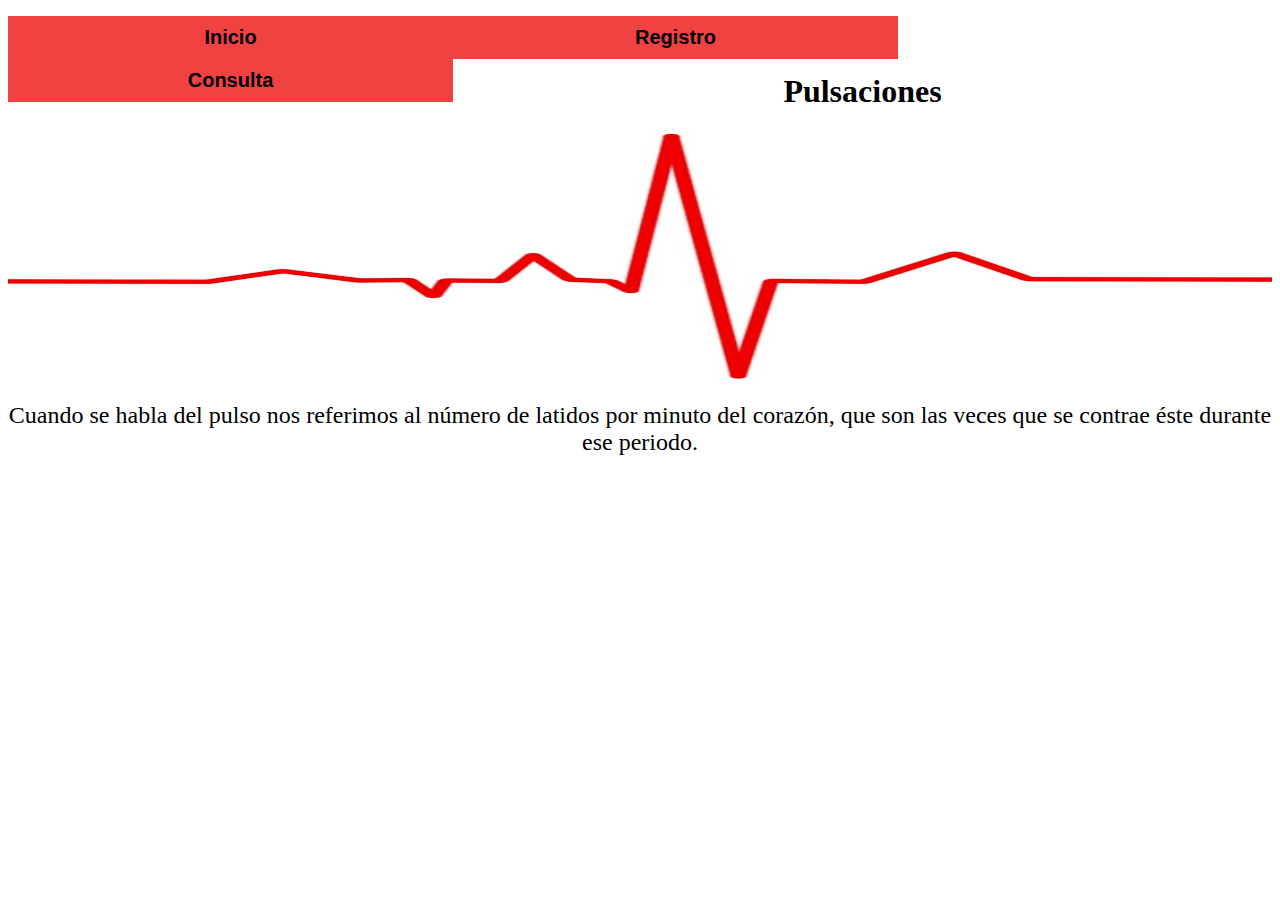
<file: Index.html>
<!DOCTYPE html>
<html lang="en">
<head>
    <meta charset="UTF-8">
    <meta name="viewport" content="width=device-width, initial-scale=1.0">
    <title>Pulsaciones</title>
    <link rel="stylesheet" href="estilo.css">
</head>
<body>
    <ul id="button" align="center">
        <li><a href="#"><b>Inicio</b></a></li>
        <li><a href="registro.html"><b>Registro</b></a></li>
        <li><a href="consulta.html"><b>Consulta</b></a></li>
    </ul> <br>
          <br>
    <h1 align="center"> Pulsaciones </h1>
    <img src="Imagenes/pulsaciones2.jpg" alt="pulsaciones2" width="100%" height="250px">
    <p align="center">
		<font size="5">
		Cuando se habla del pulso nos referimos al número de latidos por minuto del corazón, que son las veces que se contrae éste durante ese periodo.
    </p> 
</body>
</html>
</file>
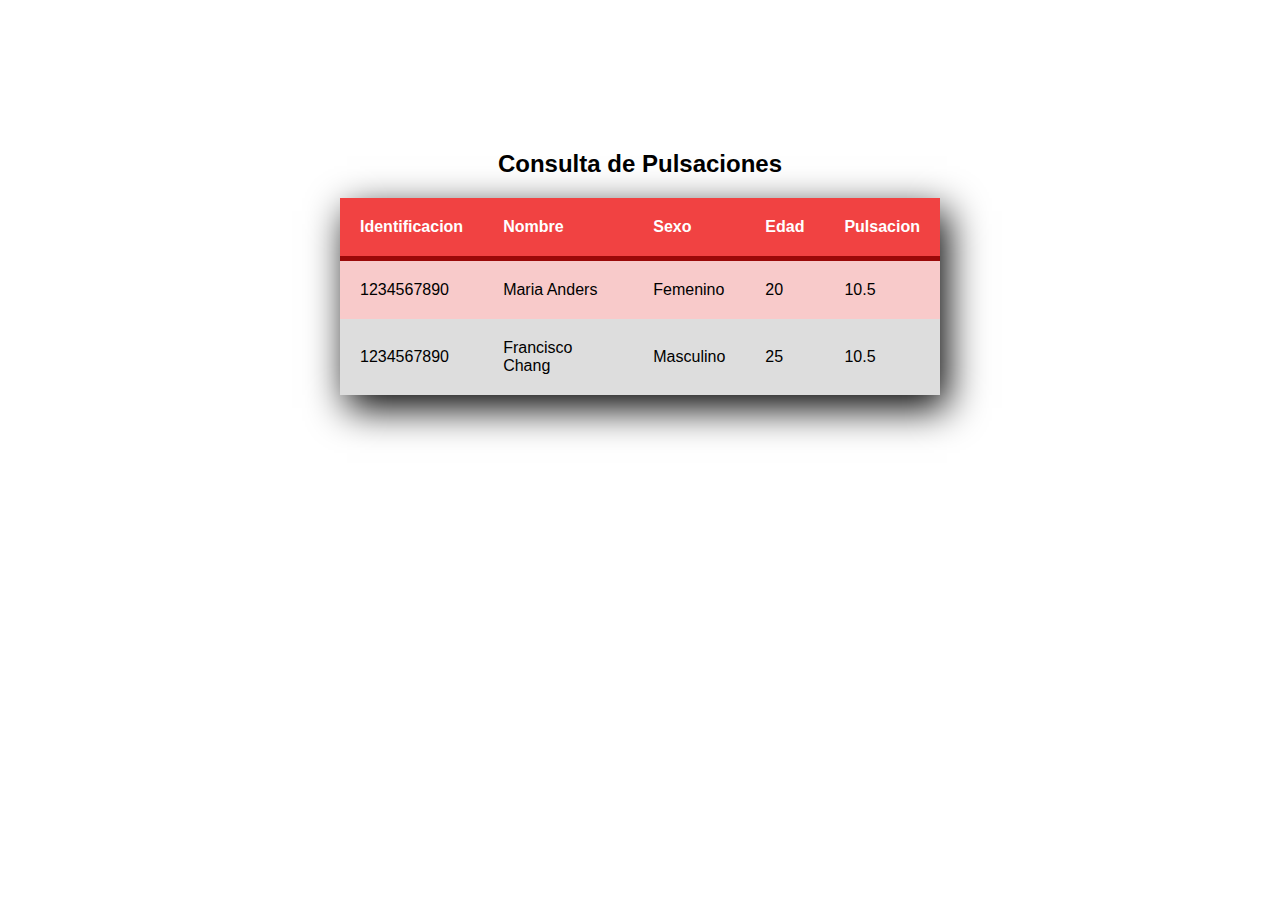
<file: consulta.html>
<!DOCTYPE html>
<html>
<head>
    <meta charset="UTF-8">
    <meta name="viewport" content="width=device-width, initial-scale=1.0">
    <title>Consulta</title>
    <link rel="stylesheet" href="estiloconsulta.css">
</head>

<body>
    <div id="main-container">
        <h2 align="center">Consulta de Pulsaciones</h2>
        <table>
            <thead>
                <tr>
                    <th>Identificacion</th>
                    <th>Nombre</th>
                    <th>Sexo</th>
                    <th>Edad</th>
                    <th>Pulsacion</th>
                </tr>
            </thead>
            
            <tr>
                <td>1234567890</td>
                <td>Maria Anders</td>
                <td>Femenino</td>
                <td>20</td>
                <td>10.5</td>
            </tr>
            <tr>
                <td>1234567890</td>
                <td>Francisco Chang</td>
                <td>Masculino</td>
                <td>25</td>
                <td>10.5</td>
            </tr>
        </table>    
    </div>
    
</body>
</html>
</file>
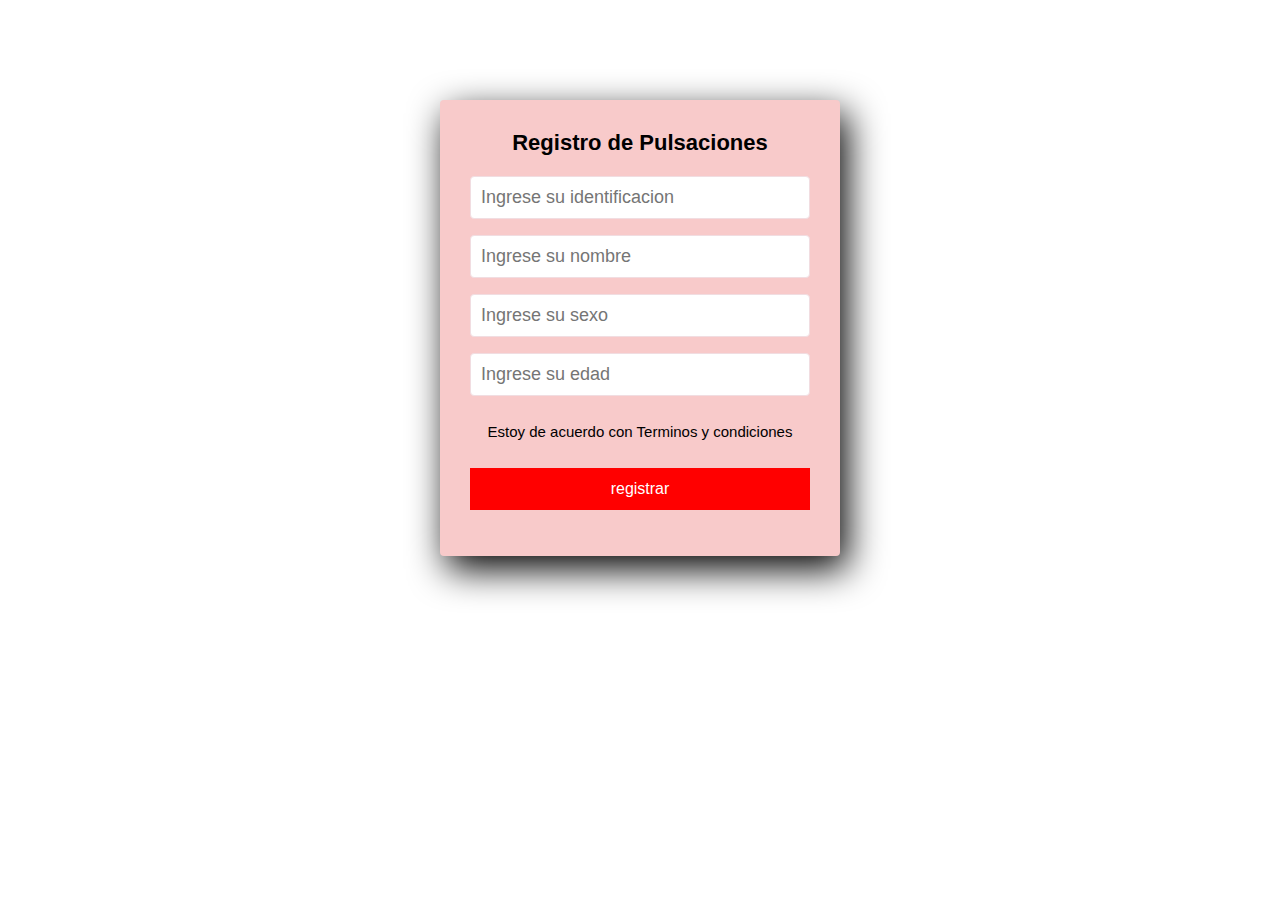
<file: registro.html>
<!DOCTYPE html>
<html lang="en">
<head>
    <meta charset="UTF-8">
    <meta name="viewport" content="width=device-width, initial-scale=1.0">
    <title>Registro</title>
    <link rel="stylesheet" href="estiloregistro.css">
</head>
<body>
    <section class="form-registro">
        <h1 align="center">Registro de Pulsaciones</h1>
        <input class="controls" type="text" name="identificacion" id="identificacion" placeholder="Ingrese su identificacion"><br>
        <input class="controls" type="text" name="nombre" id="nombre" placeholder="Ingrese su nombre"><br>
        <input class="controls" type="text" name="sexo" id="sexo" placeholder="Ingrese su sexo"><br>
        <input class="controls" type="number" name="edad" id="edad" placeholder="Ingrese su edad"><br>
        <p>Estoy de acuerdo con <a href="#">Terminos y condiciones</a></p>
        <input class="boton" type="submit" value="registrar">
    </section>
</body>
</html>
</file>
<file: estilo.css>
#button {
    padding: 0;
}

#button li {
    display: inline;
}

#button li a {
    font-family: Arial;
    font-size: 20px;
    text-decoration: none;
    float: left;
    padding: 10px;
    background-color: rgb(241, 66, 66);
    color: rgb(0, 0, 0);
    margin: auto;
    width: 425px;
}

#button li a:hover {
    background-color: #d7254c;
    margin-top: -2;
    padding-bottom: 12px;
}
</file>
<file: estiloconsulta.css>
body{
  background-color: white;
  font-family: Arial, Helvetica, sans-serif;
}
#main-container{
  margin: 150px auto;
  width: 600px;
}
table{
  background-color: rgb(248, 202, 202);
  text-align: left;
  border-collapse: collapse;
  width: 100%;
  box-shadow: 7px 13px 37px #000;

}

th, td{
  padding: 20px;
}
thead{
  background-color: rgb(241, 66, 66);
  border-bottom: solid 5px rgb(155, 9, 9); ;
  color: white;
}
tr:nth-child(even){
  background-color: #ddd;
}
tr:hover{
  background-color:rgb(241, 66, 66);
  color: white;
}
</file>
<file: estiloregistro.css>
*{
    margin: 0;
    padding: 0;
    box-sizing: border-box;
}

.form-registro{
    width: 400px;
    background: rgb(248, 202, 202);
    padding: 30px;
    margin: auto;
    margin-top: 100px;
    border-radius: 4px;
    font-family: Arial, Helvetica, sans-serif;
    color: black;
    box-shadow: 7px 13px 37px #000;
}

.form-registro h1 {
    font-size: 22px;
    margin-bottom: 20px;
}

.controls{
    width: 100%;
    background: white;
    padding: 10px;
    border-radius: 4px;
    margin-bottom: 16px;
    border: 1px solid #f1dde1;
    font-family: Arial, Helvetica, sans-serif;
    font-size: 18px;
}

.form-registro p{
    height: 40px;
    text-align: center;
    font-size: 15px;
    line-height: 40px;
}

.form-registro a{
    color: black;
    text-decoration:none;
}
.form-registro a:hover{
    color: black;
    text-decoration:underline;
}

.form-registro .boton{
    width: 100%;
    background: red;
    border: none;
    padding: 12px;
    color: white;
    margin: 16px 0;
    font-size: 16px;
    font-family: Arial, Helvetica, sans-serif;
}
</file>
